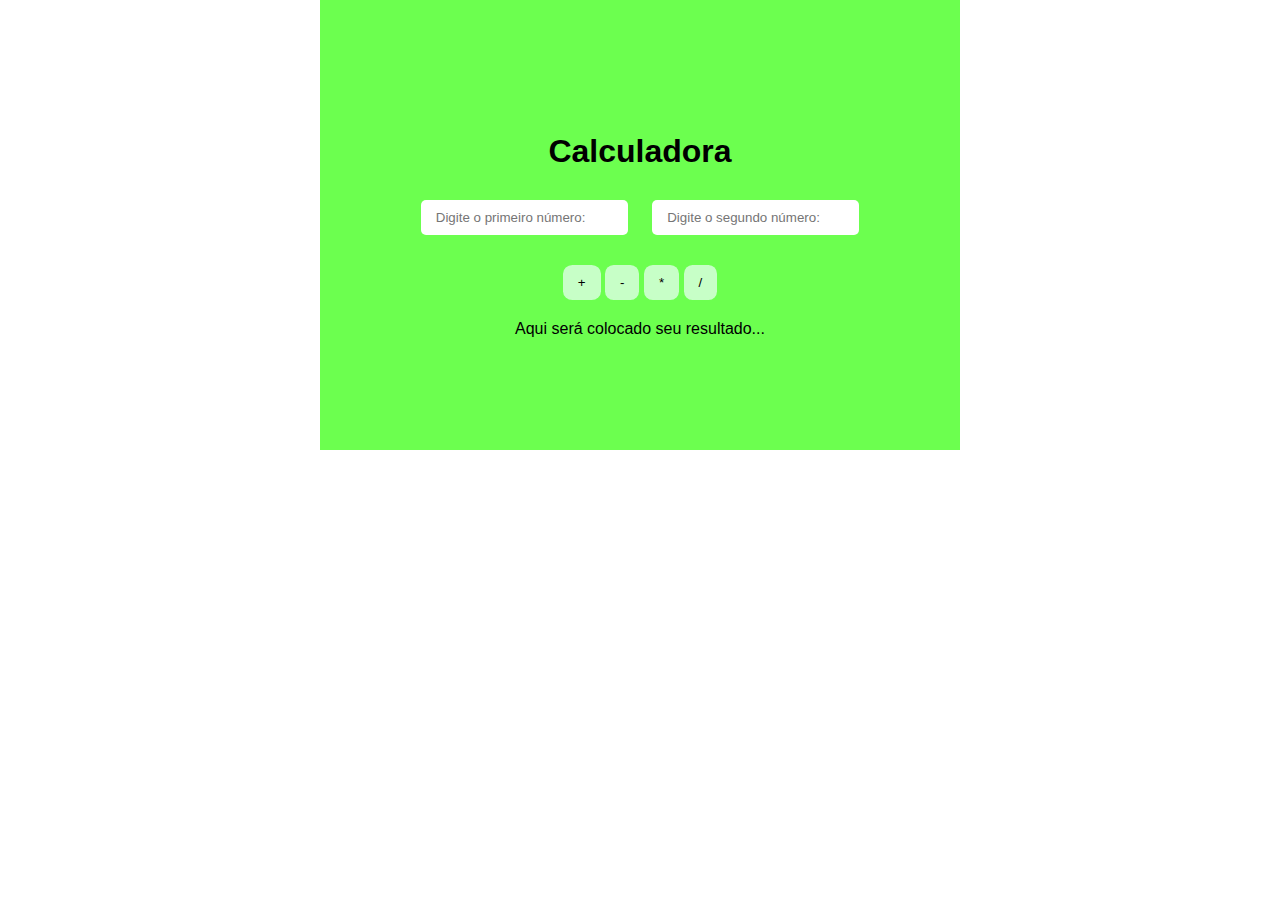
<file: calculadora/calculadora.html>
<!DOCTYPE html>
<html lang="pt-br">
<head>
    <meta charset="UTF-8">
    <meta name="viewport" content="width=device-width, initial-scale=1.0">
    <title>Calculadora</title>
    <link rel="stylesheet" href="calculadora.css">
</head>
<body>
    
    <main>
        <h1>Calculadora</h1>
        <div class="thing">
            <div id="campos">
                <input type="number" id="primeiro-numero" placeholder="Digite o primeiro número: "/>
                <input type="number" id="segundo-numero" placeholder="Digite o segundo número: "/>
            </div>
            <div id="botoes">
                <button id="somar">+</button>
                <button id="subtrair">-</button>
                <button id="multiplicar">*</button>
                <button id="dividir">/</button>
            </div>
            <p id="resultado">Aqui será colocado seu resultado...</p>
        </div>
    </main>
    <script src="calculadora.js"></script>
</body>
</html>
</file>
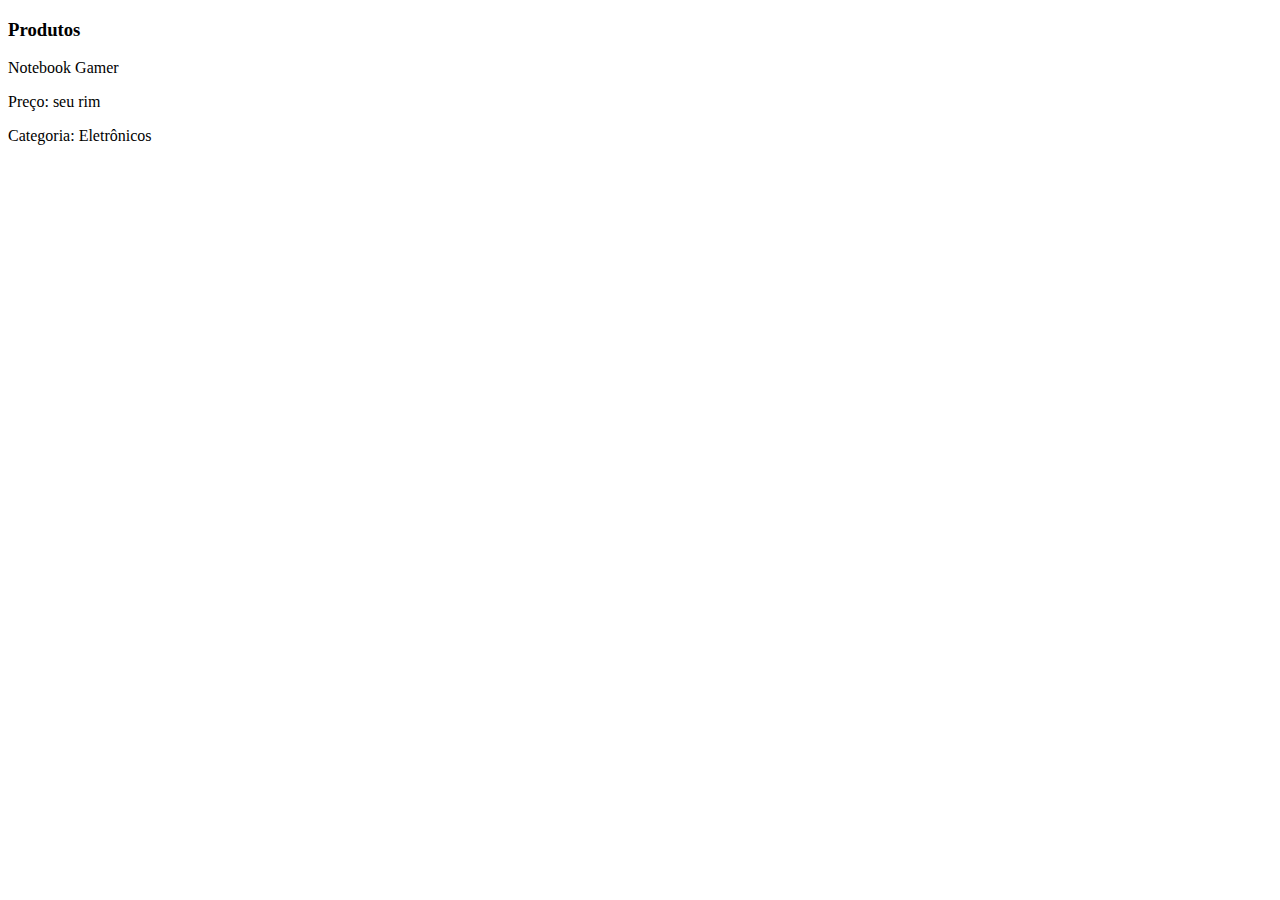
<file: listagem-produtos/listagem.html>
<!DOCTYPE html>
<html lang="en">
<head>
    <meta charset="UTF-8">
    <meta name="viewport" content="width=device-width, initial-scale=1.0">
    <title>Listagem</title>
</head>
<body>
    <h3>Produtos</h3>
    <div id="produtos">
        <div>Notebook Gamer</div>
        <p>Preço: seu rim</p>
        <p>Categoria: Eletrônicos</p>
    </div>
    <script src="listagem.js"></script>
</body>
</html>
</file>
<file: calculadora/calculadora.css>
* {
    margin: 0;
    padding: 0;
}
body {
    font-family: Arial, Helvetica, sans-serif;
}

main {
    display: flex;
    flex-direction: column;
    justify-content: center;
    align-items: center;
    background-color: rgb(108, 255, 79);
    width: 50%;
    height: 50vh;
    margin: 0 auto;
}

main h1 {
    margin: 20px 0;
}

main input{
    border: none;
    padding: 10px 15px;
    margin: 10px;
    border-radius: 5px;
}

main button {
    margin: 20px 0;
    border: none;
    background-color: rgb(199, 255, 199);
    color: black;
    padding: 10px 15px;
    cursor: pointer;
    border-radius: 25%;
}

main .thing {
    display: flex;
    flex-direction: column;
    justify-content: center;
    align-items: center;
}
</file>
